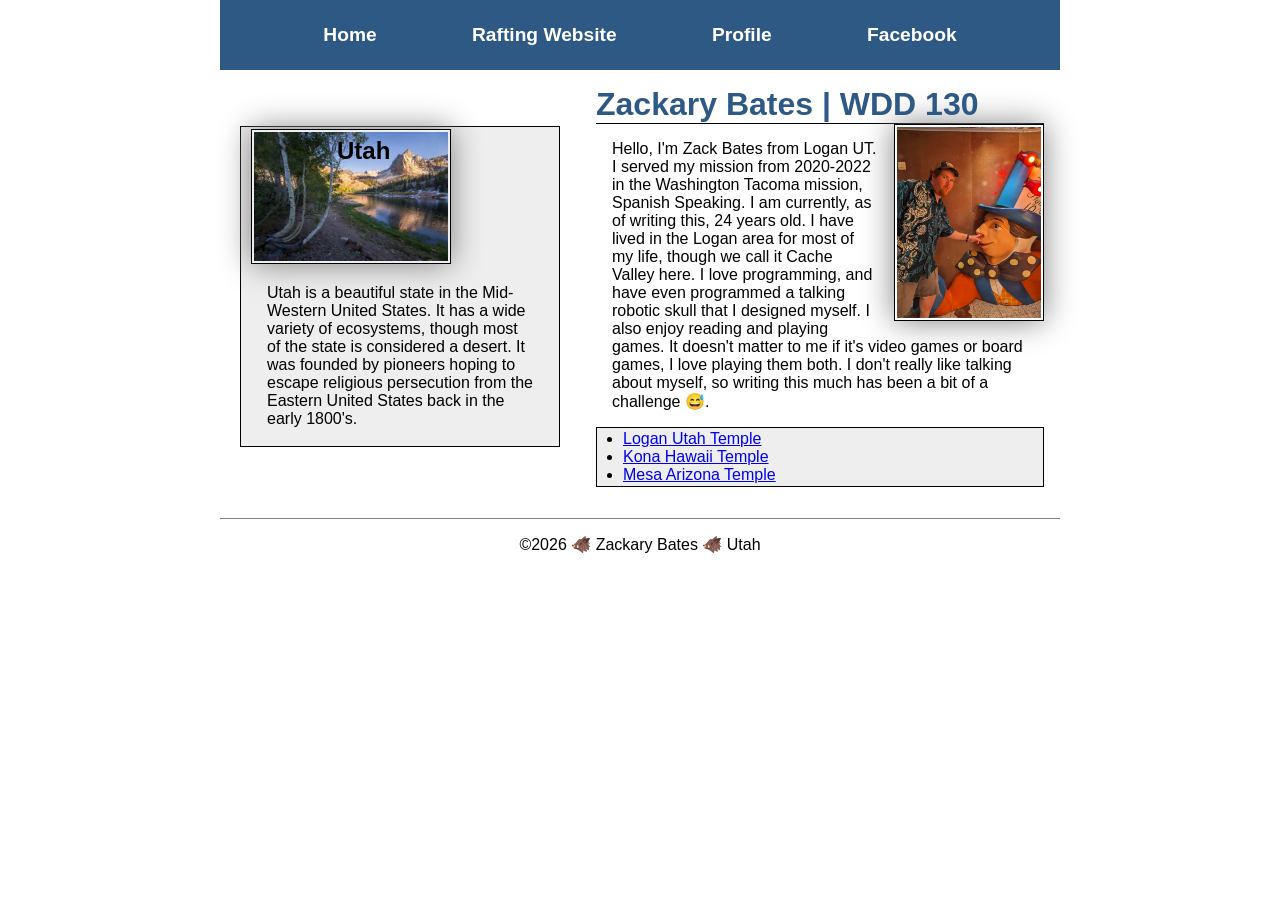
<file: index.html>
<!-- 5/18/2026 -->
<!DOCTYPE html>
<html lang="en">

<head>
    <meta charset="UTF-8">
    <meta name="viewport" content="width=device-width, initial-scale=1.0">
    <title>Zackary Bates | WDD 130</title>
    <meta name="description"
      content="Zackary Bates's learning webpage for WDD130: Web Fundamentals">
    <meta name="author" content="Zackary Bates">
    <link rel="stylesheet" href="styles/styles.css">
    <link rel="preconnect" href="https://fonts.googleapis.com">
    <link rel="preconnect" href="https://fonts.gstatic.com" crossorigin>
    <link
      href="https://fonts.googleapis.com/css2?family=Newsreader:ital,opsz,wght@0,6..72,200..800;1,6..72,200..800&display=swap"
      rel="stylesheet">
</head>

<body>
    <header>
        <nav>
            <a href="#">Home</a>
            <a href="wwr/">Rafting Website</a>
            <a href="https://linkedin.com">Profile</a>
            <a href="https://facebook.com">Facebook</a>
        </nav>
    </header>
    <div class="grid">
        <main>
            <h1>Zackary Bates | WDD 130</h1>
            <img src="images/profile.webp" alt="Zack Bates" width="200">
            <p>Hello, I'm Zack Bates from Logan UT. I served my mission from 2020-2022 in the
                Washington
                Tacoma mission, Spanish Speaking. I am currently, as of writing this, 24 years old.
                I
                have lived in the Logan area for most of my life, though we call it Cache Valley
                here. I
                love programming, and have even programmed a talking robotic skull that I designed
                myself. I also enjoy reading and playing games. It doesn't matter to me if it's
                video
                games or board games, I love playing them both. I don't really like talking about
                myself, so writing this much has been a bit of a challenge 😅.
            </p>
            <ul class="box">
                <li><a href="https://www.churchofjesuschrist.org/temples/details/logan-utah-temple?lang=eng"
                      target="_blank">Logan Utah Temple</a>
                </li>
                <li><a href="https://www.churchofjesuschrist.org/temples/details/kona-hawaii-temple?lang=eng"
                      target="_blank">Kona Hawaii Temple</a></li>
                <li><a href="https://www.churchofjesuschrist.org/temples/details/mesa-arizona-temple?lang=eng"
                      target="_blank">Mesa Arizona Temple</a></li>
            </ul>
        </main>
        <aside class="box">
            <h2>Utah</h2>
            <img src="images/northern-utah.webp" alt="Northern Utah">
            <p>Utah is a beautiful state in the Mid-Western United States. It has a wide variety of
                ecosystems, though most of the state is considered a desert. It was founded by
                pioneers
                hoping to escape religious persecution from the Eastern United States back in the
                early
                1800's. </p>
        </aside>
    </div>
    <footer>
        <p>©2026 🐗 Zackary Bates 🐗 Utah</p>
    </footer>
</body>

</html>
</file>
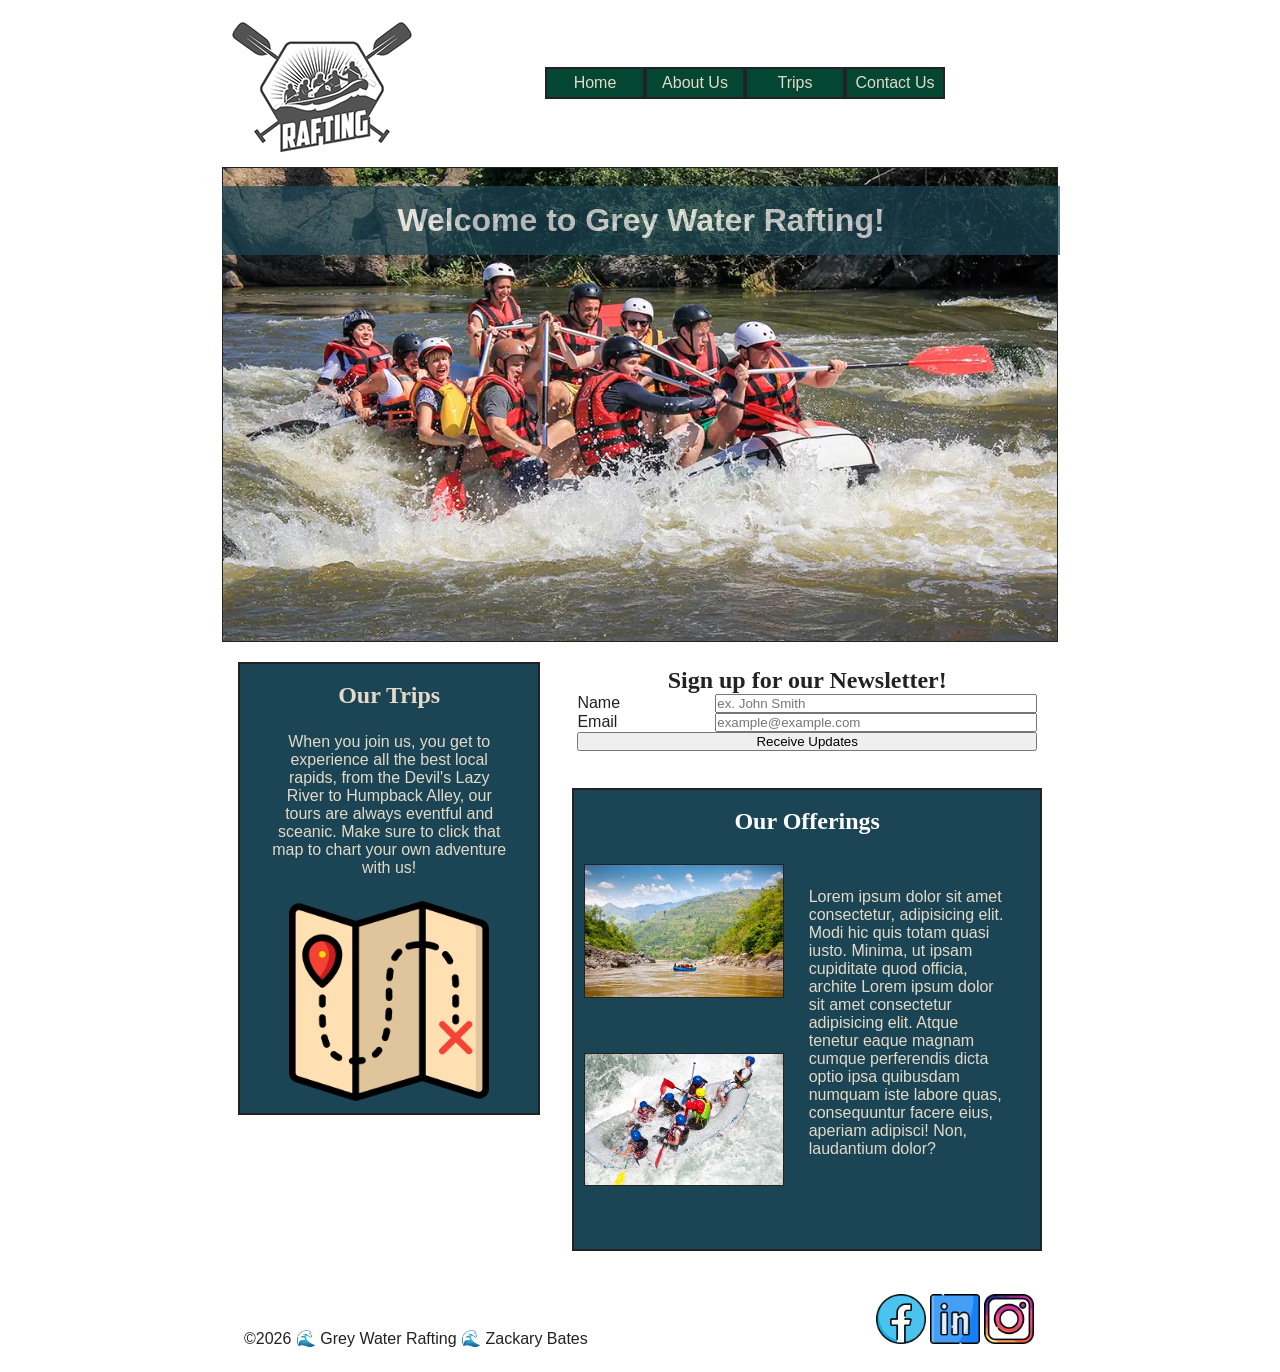
<file: wwr/index.html>
<!DOCTYPE html>
<html lang="en">

<head>
    <meta charset="UTF-8">
    <meta name="viewport" content="width=device-width, initial-scale=1.0">
    <title>Home: Grey Water Rafting</title>
    <link rel="stylesheet" href="styles/rafting.css">
    <meta name="description"
      content="The home page of Grey Water Rafting. A basic front page that contains a short description of offerings, a sign up for a newsletter, and links across the site.">
    <meta name="author" content="Zackary Bates">
</head>

<body>
    <header>
        <img src="images/z-raftingbw.png" alt="Grey Water Rafting Logo" width="200">
        <nav>
            <a href="index.html">Home</a>
            <a href="about.html">About Us</a>
            <a href="trips.html">Trips</a>
            <a href="contact.html">Contact Us</a>
        </nav>
    </header>
    <main>
        <div class="hero">
            <img src="images/home-header.webp" alt="Rafting next to Grey shore">
            <h1>Welcome to Grey Water Rafting!</h1>
        </div>
        <div class="front">
            <section class="action">
                <h2>Our Trips</h2>
                <p>When you join us, you get to experience all the best local rapids, from the
                    Devil's Lazy River to Humpback Alley, our tours are always eventful and sceanic.
                    Make sure to click that map to chart your own adventure with us!
                </p>
                <a href="trips.html">
                    <img src="images/maps_2953627.png" alt="Map Clip Art">
                </a>
            </section>
            <form>
                <h2>Sign up for our Newsletter!</h2>
                <label for="fullname">Name</label>
                <input type="text" name="fullname" id="fullname" placeholder="ex. John Smith"
                  required>
                <label for="email">Email</label>
                <input type="email" name="email" id="email" placeholder="example@example.com"
                  required>
                <button type="submit" class="spanner">Receive Updates</button>
            </form>
            <section class="offering">
                <h2>Our Offerings</h2>
                <img src="images/rafting43_600.webp" alt="Lazy River">
                <p>Lorem ipsum dolor sit amet consectetur, adipisicing elit. Modi hic quis totam
                    quasi iusto. Minima, ut ipsam cupiditate quod officia, archite Lorem ipsum dolor
                    sit amet consectetur adipisicing elit. Atque tenetur eaque magnam cumque
                    perferendis dicta optio ipsa quibusdam numquam iste labore quas, consequuntur
                    facere eius, aperiam adipisci! Non, laudantium dolor?</p>
                <img src="images/rafting42_600.webp" alt="Intense Rapids">
            </section>
        </div>
    </main>
    <footer>
        <p>©2026 🌊 Grey Water Rafting 🌊 Zackary Bates</p>
        <nav class="socialmedia">
            <a href="https://facebook.com">
                <img src="images/facebook-logo_4406235.png" alt="Facebook Icon">
            </a>
            <a href="https://linkedin.com">
                <img src="images/linkedin-logo_1384889.png" alt="LinkedIn Icon">
            </a>
            <a href="https://instagram.com">
                <img src="images/instagram_408707.png" alt="Instagram Icon">
            </a>
        </nav>
    </footer>

</body>

</html>
</file>
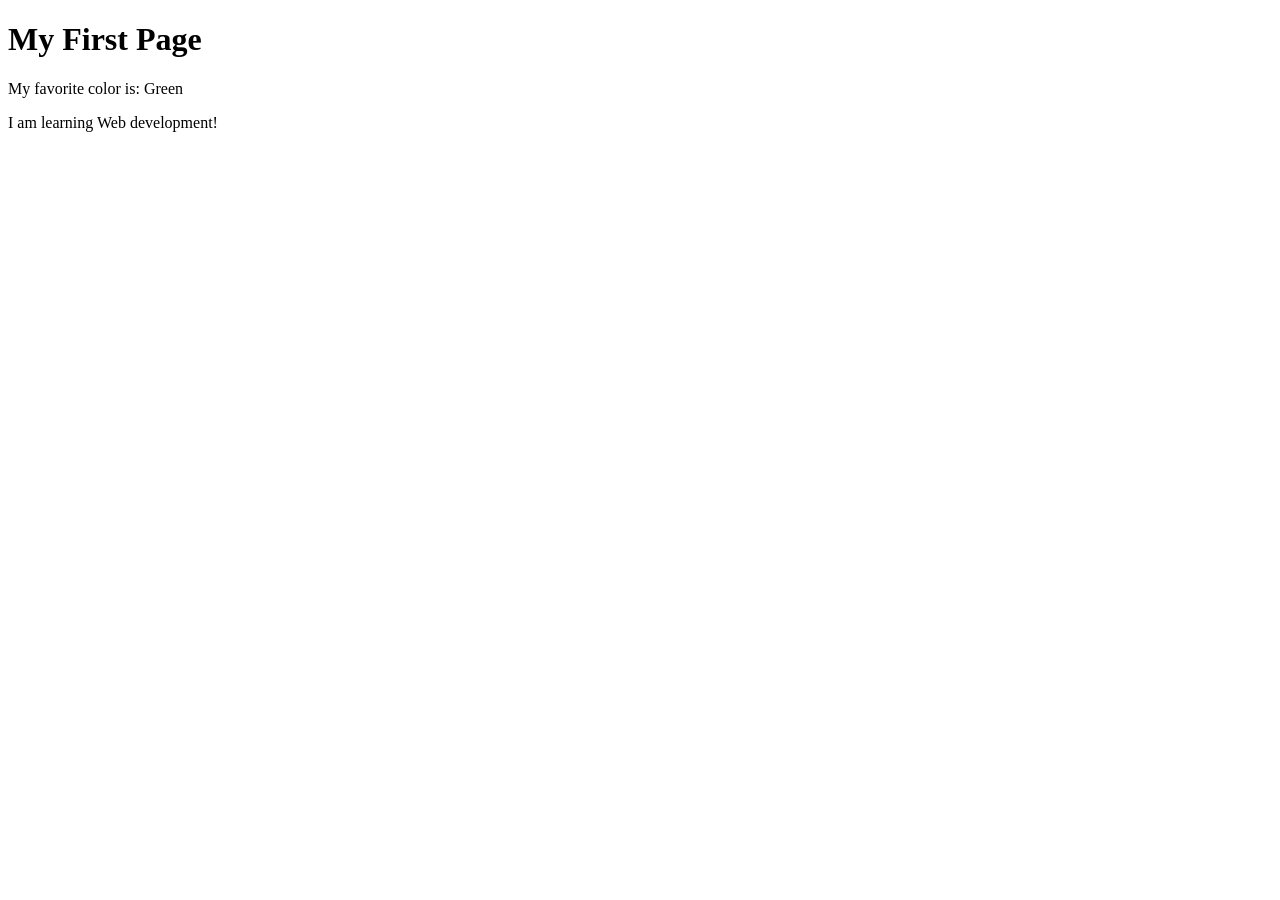
<file: week01/first-page.html>
<!DOCTYPE html>
<html lang="en">

<head>
    <meta charset="UTF-8">
    <meta name="viewport" content="width=device-width, initial-scale=1.0">
    <title>My First Page</title>
</head>

<body>
    <h1>My First Page</h1>
    <p>My favorite color is: Green</p>
    <p>I am learning Web development!</p>
</body>

</html>
</file>
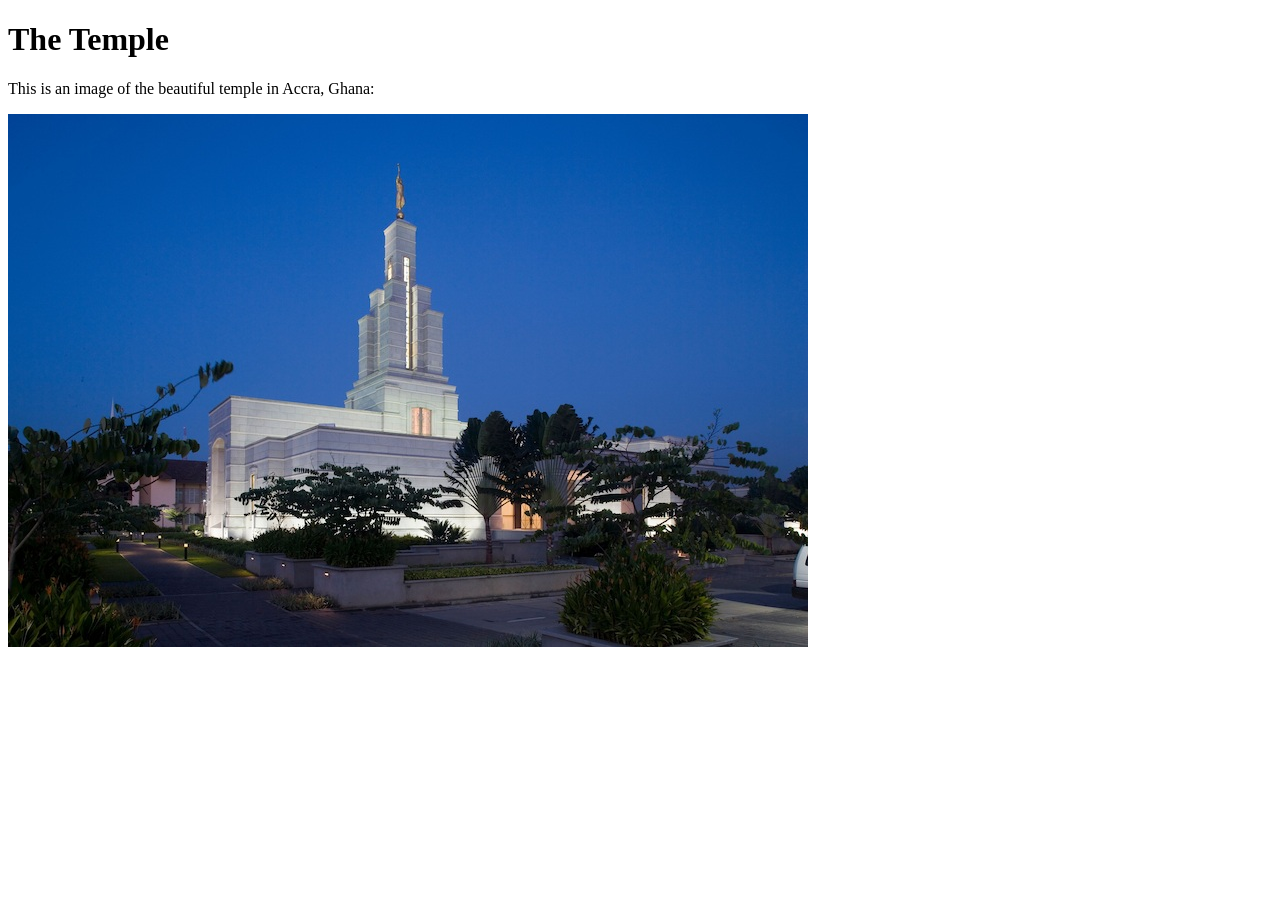
<file: week01/images-solution.html>
<!DOCTYPE html>
<html lang="en">
<head>
    <meta charset="UTF-8">
    <meta name="viewport" content="width=device-width, initial-scale=1.0">
    <title>Temple Image</title>
</head>
<body>
    <h1>The Temple</h1>
    <p>This is an image of the beautiful temple in Accra, Ghana:</p>
    <img src="images/temple-small.jpg" alt="The Accra Ghana Temple">
    
</body>
</html>
</file>
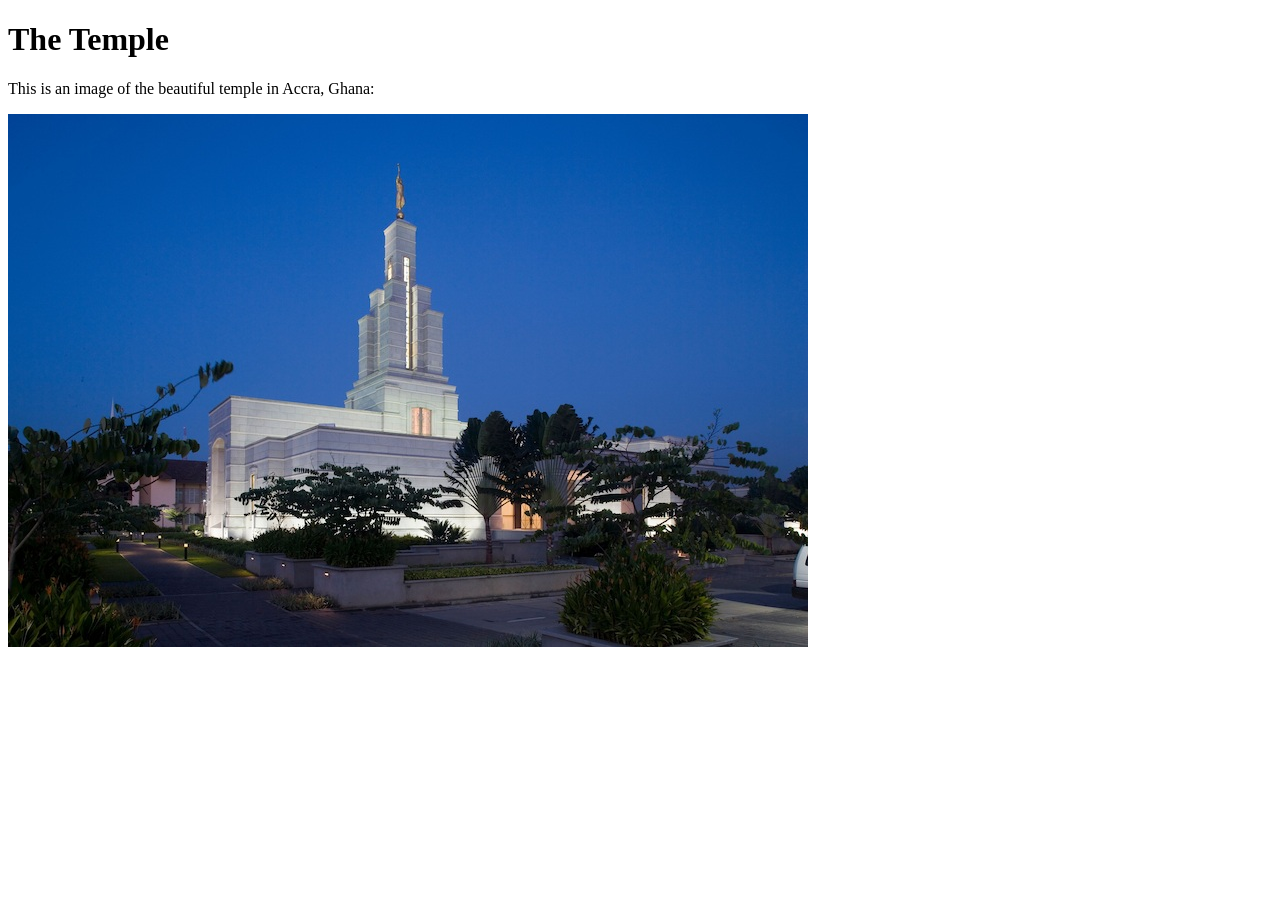
<file: week01/images.html>
<!DOCTYPE html>
<html lang="en">

<head>
    <meta charset="UTF-8">
    <meta name="viewport" content="width=device-width, initial-scale=1.0">
    <title>Temple Image</title>
</head>

<body>
    <h1>The Temple</h1>
    <p>This is an image of the beautiful temple in Accra, Ghana:</p>
    <img src="images/temple-small.jpg" alt="The Accra Ghana Temple">

</body>

</html>
</file>
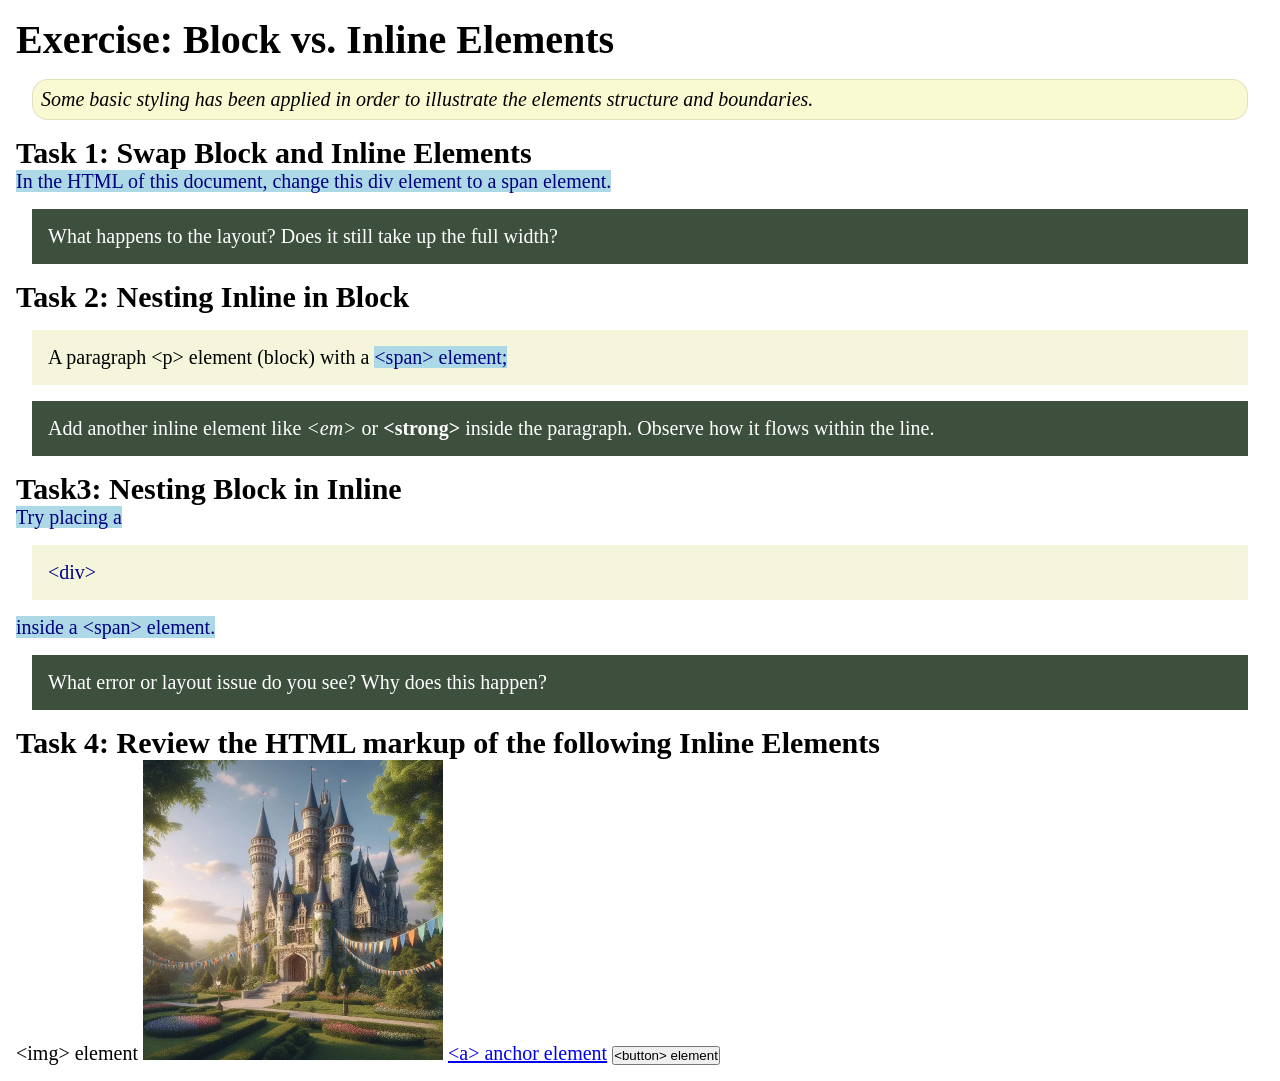
<file: week02/block-vs-inline.html>
<!DOCTYPE html>
<html lang="en">

<head>
    <meta charset="UTF-8">
    <meta name="viewport" content="width=device-width, initial-scale=1.0">
    <title>Exercise: Block vs. Inline Elements</title>
    <link rel="stylesheet" href="styles/block-vs-inline.css">
</head>

<body>
    <main>
        <h1>Exercise: Block vs. Inline Elements</h1>
        <p class="note">Some basic styling has been applied in order to illustrate the elements
            structure and
            boundaries.</p>

        <h2>Task 1: Swap Block and Inline Elements</h2>
        <span>In the HTML of this document, change this div element to a span element.</span>

        <p class="question">What happens to the layout? Does it still take up the full width?</p>

        <h2>Task 2: Nesting Inline in Block</h2>
        <p>A paragraph &lt;p&gt; element (block) with a <span>&lt;span&gt; element;</span></p>
        <p class="question">Add another inline element like <em>&lt;em&gt;</em> or
            <strong>&lt;strong&gt;</strong>
            inside the
            paragraph. Observe
            how it flows within the line.
        </p>

        <h2>Task3: Nesting Block in Inline</h2>
        <span>Try placing a <div>&lt;div&gt;</div> inside a &lt;span&gt; element.</span>
        <p class="question">What error or layout issue do you see? Why does this happen?</p>


        <h2>Task 4: Review the HTML markup of the following Inline Elements</h2>
        &lt;img&gt; element
        <img src="images/castle.webp" alt="placeholder image (images are inline)" width="300"
          height="300">
        <a href="https://churchofjesuschrist.org">&lt;a&gt; anchor element</a>
        <button type="button">&lt;button&gt; element</button>
    </main>
</body>

</html>
</file>
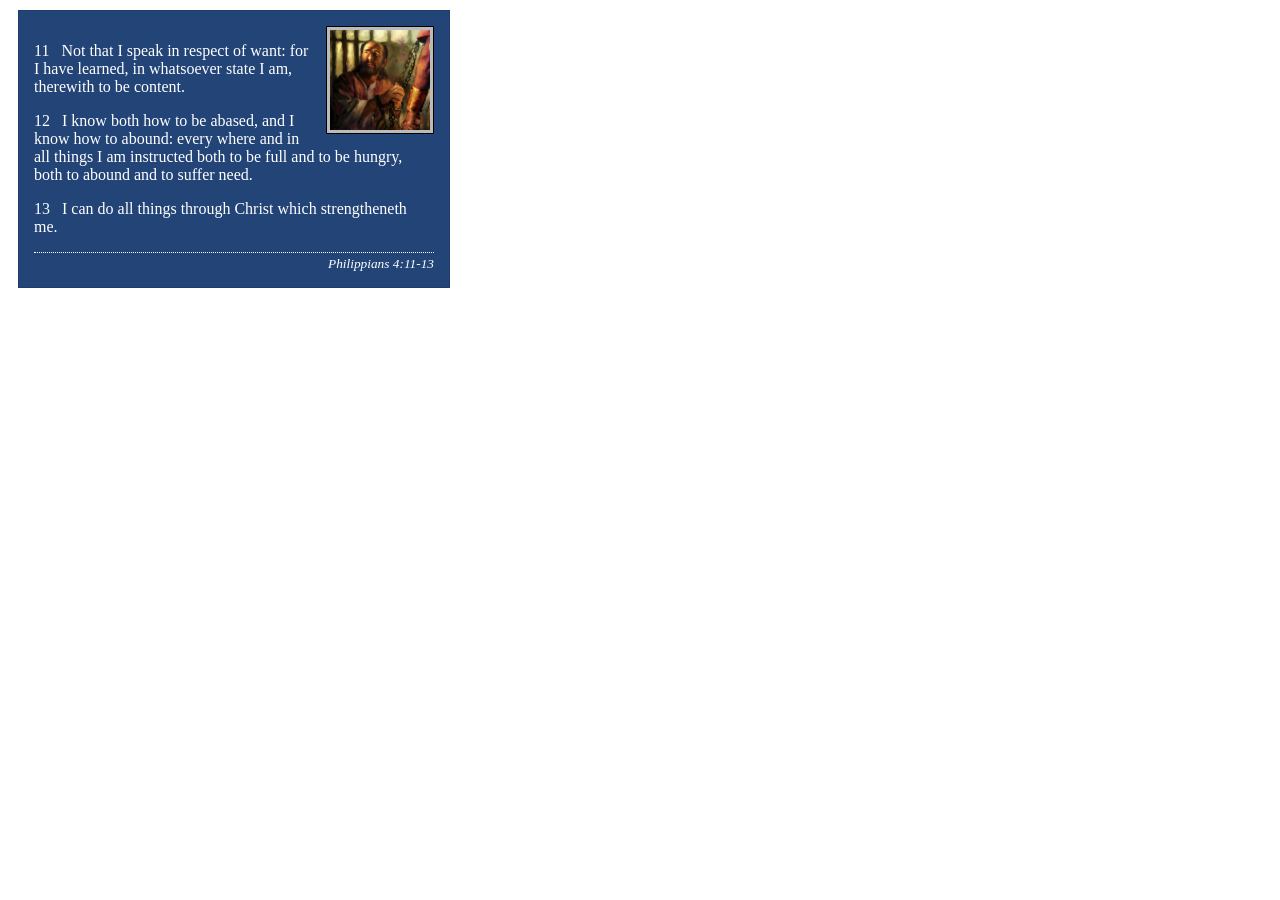
<file: week02/box-model-solution.html>
<!DOCTYPE html>
<html lang="en">
<head>
    <meta charset="UTF-8">
    <meta name="viewport" content="width=device-width, initial-scale=1.0">
    <title>Box Model Activity</title>
    <link rel="stylesheet" href="styles/box-model-solution.css">
</head>
<body>
    <main>
        <div class="callout">
            <img src="images/apostle-paul-imprisoned.webp" alt="Paul the Apostle - Imprisoned in Rome" width="200" height="200">
            <blockquote>
                <p>11 &nbsp; Not that I speak in respect of want: for I have learned, in whatsoever state I am, therewith to be content.</p>
                <p>12 &nbsp; I know both how to be abased, and I know how to abound: every where and in all things I am instructed both to be full and to be hungry, both to abound and to suffer need.</p>
                <p>13 &nbsp; I can do all things through Christ which strengtheneth me.</p>
            </blockquote>
            <cite>Philippians 4:11-13</cite>
        </div>
    </main>
</body>
</html>
</file>
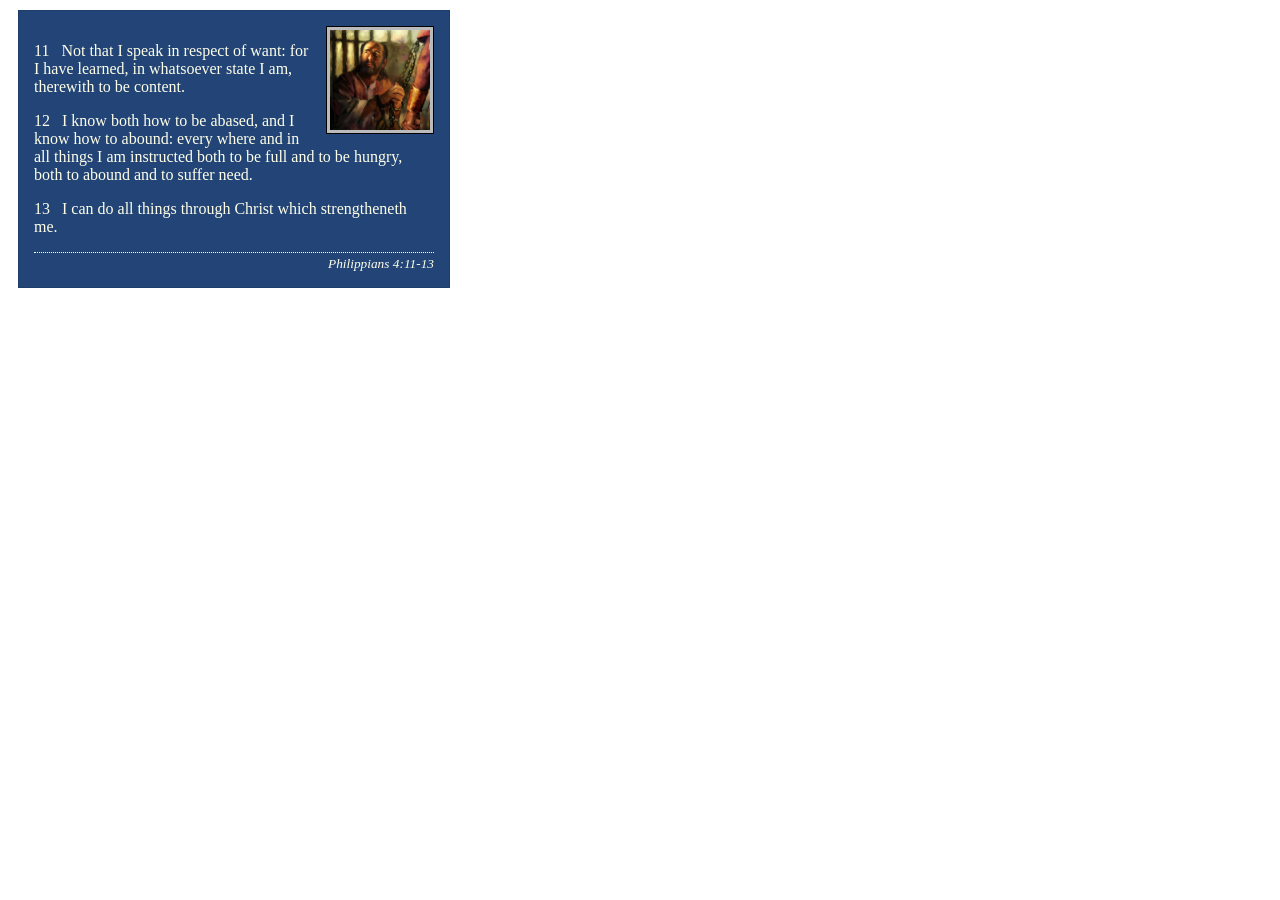
<file: week02/box-model.html>
<!DOCTYPE html>
<html lang="en">

<head>
    <meta charset="UTF-8">
    <meta name="viewport" content="width=device-width, initial-scale=1.0">
    <title>Box Model Activity</title>
    <link rel="stylesheet" href="styles/box-model.css">
</head>

<body>
    <main>
        <div class="callout">
            <img src="images/apostle-paul-imprisoned.webp"
              alt="Paul the Apostle - Imprisoned in Rome" width="200" height="200">
            <blockquote>
                <p>11 &nbsp; Not that I speak in respect of want: for I have learned, in whatsoever
                    state I am, therewith to be content.</p>
                <p>12 &nbsp; I know both how to be abased, and I know how to abound: every where and
                    in all things I am instructed both to be full and to be hungry, both to abound
                    and to suffer need.</p>
                <p>13 &nbsp; I can do all things through Christ which strengtheneth me.</p>
            </blockquote>
            <cite>Philippians 4:11-13</cite>
        </div>
    </main>
</body>

</html>
</file>
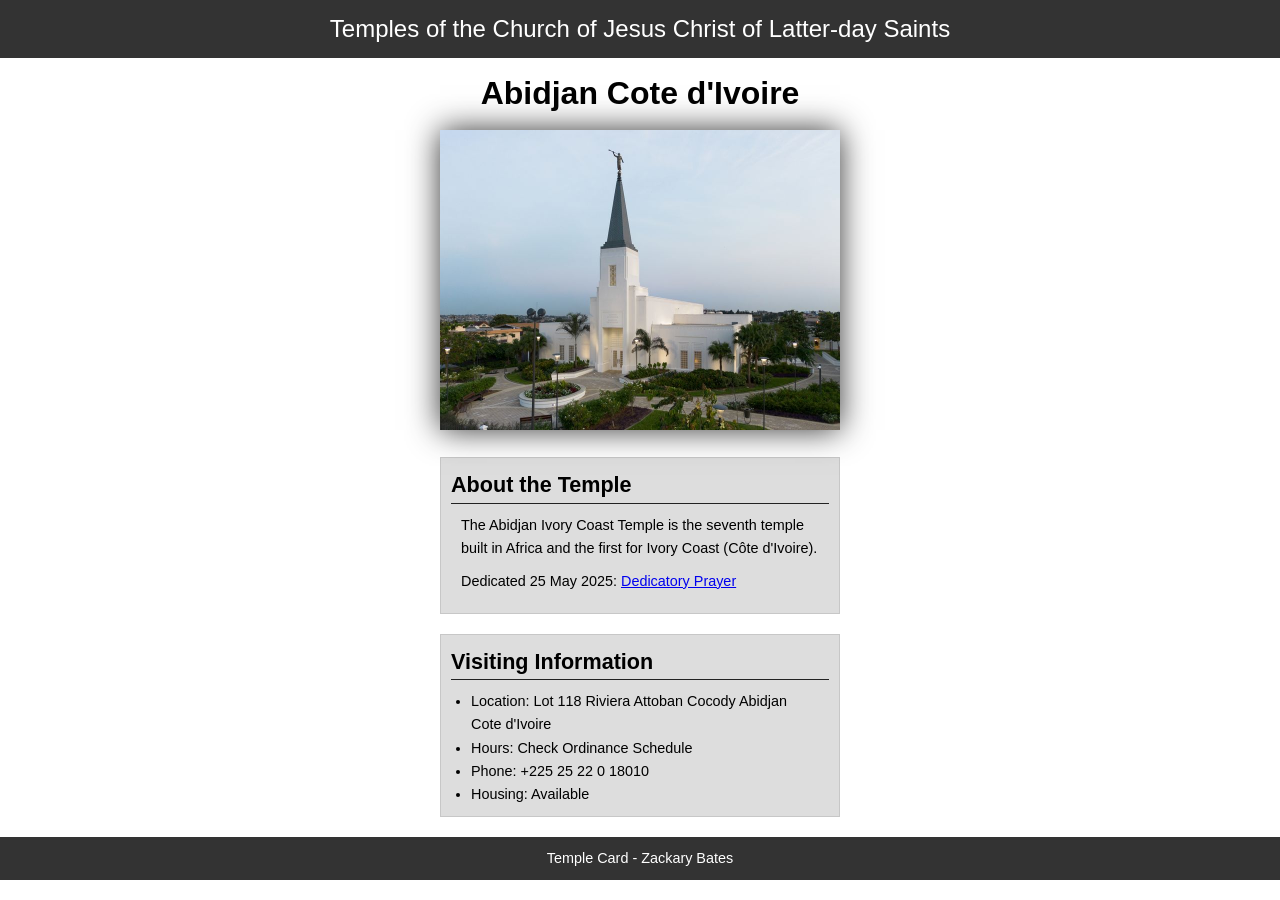
<file: week02/temple.html>
<!DOCTYPE html>
<html lang="en">

<head>
    <meta charset="UTF-8">
    <meta name="viewport" content="width=device-width, initial-scale=1.0">
    <title>Temple Card - Abidjan Cote d'Ivoire</title>
    <link rel="stylesheet" href="styles/temple.css">
</head>

<body>
    <header>
        <p>Temples of the Church of Jesus Christ of Latter-day Saints</p>
    </header>
    <main>
        <h1>Abidjan Cote d'Ivoire</h1>
        <picture>
            <img src="images/abidjan-ivory-coast.jpeg" alt="Abidjan Cote d'Ivoire Temple">
        </picture>
        <section>
            <h2>About the Temple</h2>
            <p>The Abidjan Ivory Coast Temple is the seventh temple built in Africa and the first
                for Ivory Coast (Côte
                d'Ivoire).</p>
            <p>Dedicated 25 May 2025: <a
                  href="https://www.churchofjesuschrist.org/temples/dedicatory-prayer/abidjan-ivory-coast-temple/2025-05-25?lang=eng"
                  target="_blank" rel="noopener noreferrer">Dedicatory Prayer</a></p>
        </section>
        <section>
            <h2>Visiting Information</h2>
            <ul>
                <li>Location: Lot 118 Riviera Attoban Cocody Abidjan Cote d'Ivoire</li>
                <li>Hours: Check Ordinance Schedule</li>
                <li>Phone: +225 25 22 0 18010</li>
                <li>Housing: Available</li>
            </ul>
        </section>
    </main>
    <footer>
        <p>Temple Card - Zackary Bates</p>
    </footer>
</body>

</html>
</file>
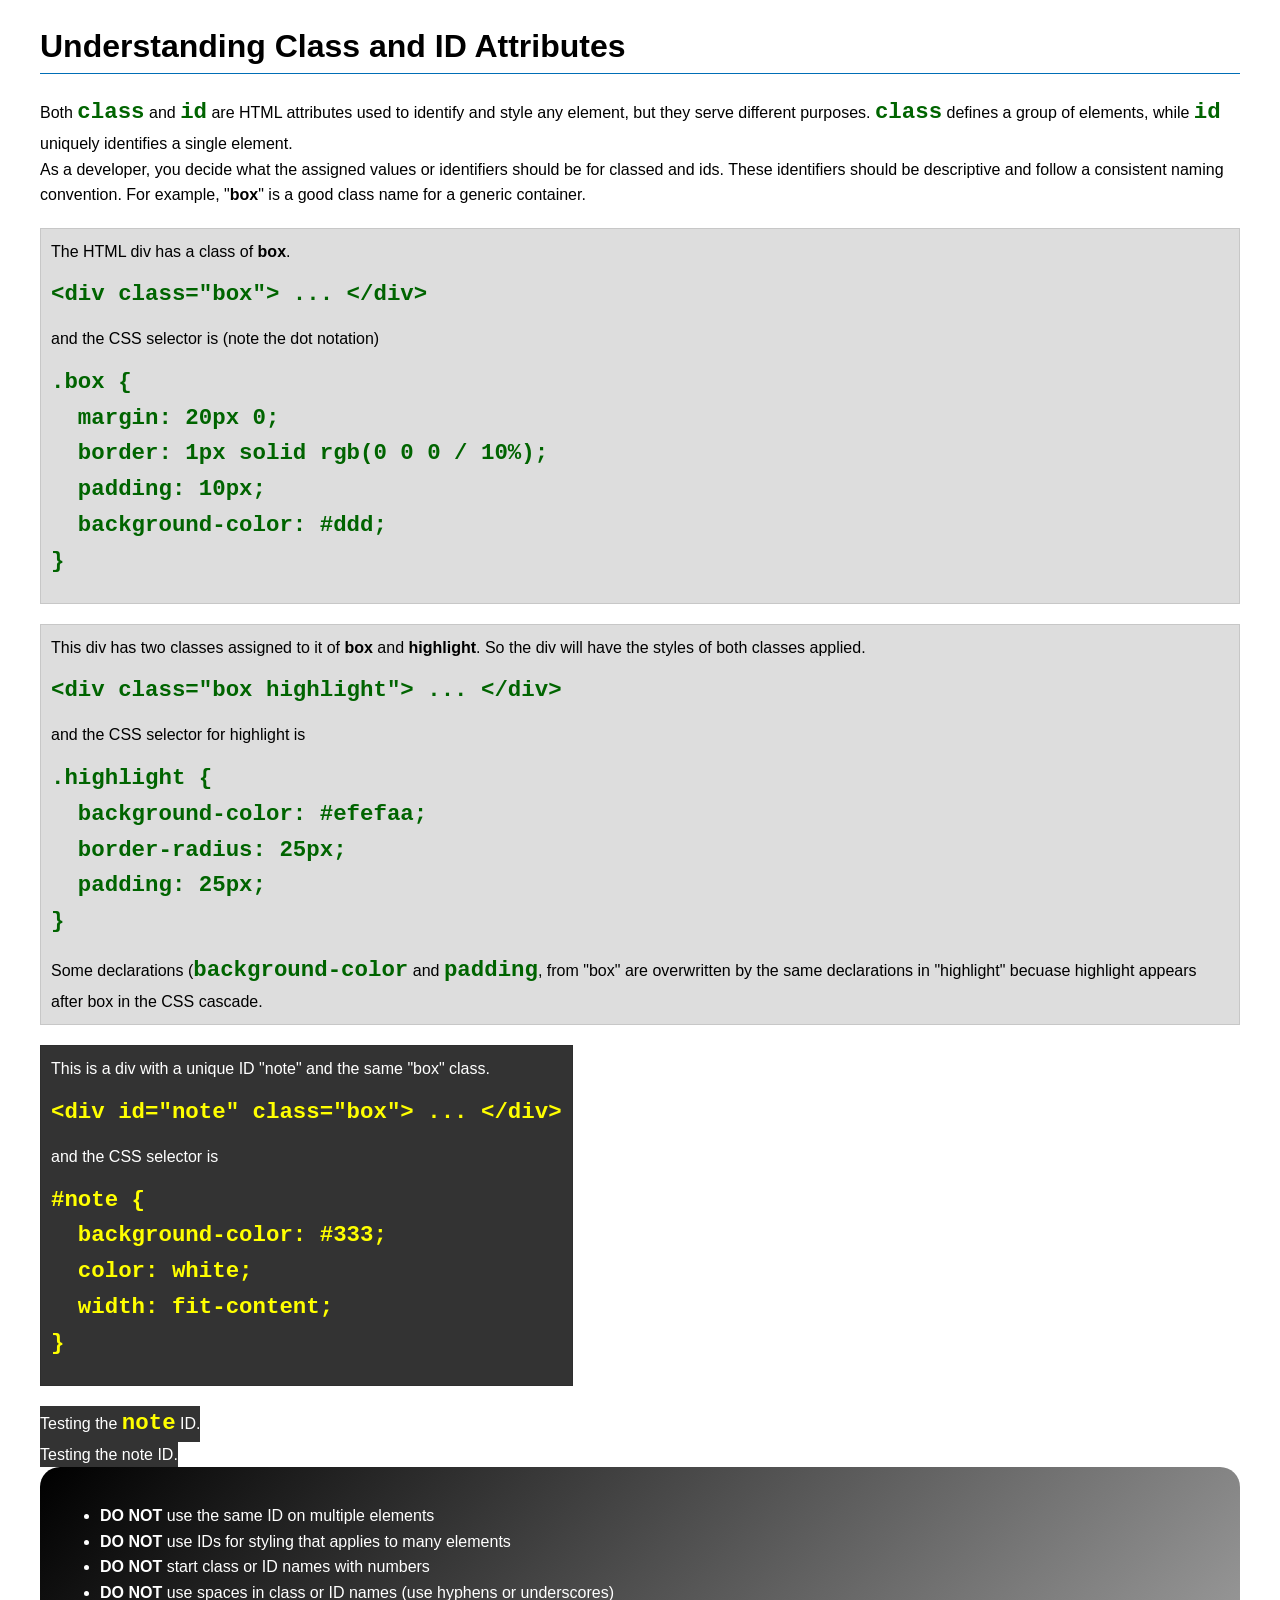
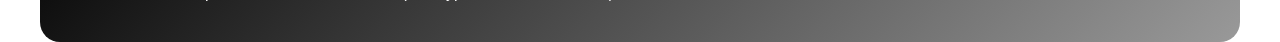
<file: week03/class-and-id.html>
<!DOCTYPE html>
<html lang="en">

<head>
    <meta charset="UTF-8">
    <meta name="viewport" content="width=device-width, initial-scale=1.0">
    <title>Class vs ID Attributes</title>
    <link rel="stylesheet" href="styles/class-and-id.css">
</head>

<body>
    <h1>Understanding Class and ID Attributes</h1>
    <p>Both <code>class</code> and <code>id</code> are HTML attributes used to identify and style
        any element, but they
        serve different purposes. <code>class</code> defines a group of elements, while
        <code>id</code> uniquely
        identifies a single element.
    </p>
    <p>As a developer, you decide what the assigned values or identifiers should be for classed and
        ids. These
        identifiers should be
        descriptive and follow a consistent naming convention. For example, "<strong>box</strong>"
        is a good class name
        for a generic container.</p>
    <div class="box">
        <p>The HTML div has a class of <strong>box</strong>.</p>
        <pre><code class="html">&lt;div class="box"&gt; ... &lt;/div&gt;</code></pre>
        and the CSS selector is (note the dot notation)
        <pre><code class="css">.box {
  margin: 20px 0;
  border: 1px solid rgb(0 0 0 / 10%);
  padding: 10px;
  background-color: #ddd; 
}</code></pre>
    </div>

    <div class="box ">
        <p>This div has two classes assigned to it of <strong>box</strong> and
            <strong>highlight</strong>. So the div
            will have the styles of both classes applied.
        </p>
        <pre><code class="html">&lt;div class="box highlight"&gt; ... &lt;/div&gt;</code></pre>
        and the CSS selector for highlight is
        <pre><code class="css">.highlight {
  background-color: #efefaa;
  border-radius: 25px;
  padding: 25px;
}</code></pre>
        <p>Some declarations (<code>background-color</code> and <code>padding</code>, from "box" are
            overwritten by the same declarations in "highlight" becuase highlight appears after box
            in the CSS cascade.</p>
    </div>

    <div id="note" class="box">
        <p>This is a div with a unique ID "note" and the same "box" class.</p>
        <pre><code class="html">&lt;div id="note" class="box"&gt; ... &lt;/div&gt;</code></pre>
        and the CSS selector is
        <pre><code class="css">#note {
  background-color: #333;
  color: white;
  width: fit-content;
}</code></pre>
    </div>

    <div id="note">
        <p>Testing the <code>note</code> ID.</p>
    </div>

    <div id="note">
        <p>Testing the note ID.</p>
    </div>

    <section id="best-practice">
        <ul>
            <li><strong>DO NOT</strong> use the same ID on multiple elements</li>
            <li><strong>DO NOT</strong> use IDs for styling that applies to many elements</li>
            <li><strong>DO NOT</strong> start class or ID names with numbers</li>
            <li><strong>DO NOT</strong> use spaces in class or ID names (use hyphens or underscores)
            </li>
        </ul>
    </section>


</body>

</html>
</file>
<file: styles/styles.css>
* {
    margin: 0;
    padding: 0;
    box-sizing: border-box;
}

:root {
    --border-color: black;
    --special-color: #2E5984;
    --image-width: 150px;
    --border-size: 1px;
    --padding: 2px;
}

body {
    font-size: 16px;
    font-family: 'Grenze Gotisch', Arial, san-serif;
}

header,
.grid,
footer {
    max-width: 840px;
    margin: 0 auto;
}

nav {
    background-color: var(--special-color);
    padding: 1rem;
    display: flex;
    justify-content: space-evenly;
    align-items: center;
}

nav a {
    color: white;
    display: block;
    padding: 0.5rem;
    text-decoration: none;
    font-size: 1.2rem;
    font-weight: 700;
}

h1 {
    color: var(--special-color);
    border-bottom: 1px solid #000;
}

img {
    width: var(--image-width);
    height: auto;
    border: var(--border-size) solid var(--border-color);
    padding: var(--padding);
    box-shadow: 0 0 30px gray;
}

p {
    padding: 0;
}

main img {
    width: var(--image-width);
    height: auto;
    border: var(--border-size) solid var(--border-color);
    padding: var(--padding);
    box-shadow: 0 0 30px gray;
    float: right;
    margin: 0 0 1rem 1rem;
}

p {
    margin: 1rem;
}

li {
    margin: 0 0 0 1rem;
}

aside {
    width: 500px;
    margin: 10px 20px;
    position: relative;
}

aside h2 {
    position: absolute;
    top: 10px;
    left: 6rem;
    color: black;
}

aside img {
    width: 200px;
    height: auto;
}

footer {
    margin-top: 15px;
    border-top: var(--border-size) solid grey;
    text-align: center;
}

/* Class Selectors */
.box {
    margin: 1res;
    border: var(--border-size) solid var(--border-color);
    padding: var(--padding) 10px;
    background-color: #eee;
    color: #000;
}

.indent {
    padding-left: 2rem;
}

/* Grid */

.grid {
    display: grid;
    align-items: center;
}

main {
    grid-column: 2/3;
    margin: 1rem;
}

aside {
    width: 20rem;
    position: relative;
    grid-column: 1/2;
    grid-row: 1/2;
}
</file>
<file: wwr/styles/rafting.css>
:root {
    --primary-color: #fff;
    --secondary-color: #1b4554;
    --accent1-color: #222;
    --accent2-color: #E3DAC9;
    --button1-color: #034732;
    --button2-color: #E3DAC9;
    --heading-font: "Times New Roman", "Georgia", serif;
    --body-font: Arial, Helvetica, sans-serif;
}

* {
    margin: 0;
    padding: 0;
    box-sizing: border-box;
}

/* General Padding/Styling */
body {
    font-family: var(--body-font);
    color: var(--accent1-color)
}

header,
main,
footer {
    width: 840px;
    margin: 0 auto;
}

header {
    display: grid;
    grid-template-columns: 25% 75%;
}

header nav {
    display: flex;
    justify-content: center;
    align-items: center;
}

header a {
    text-decoration: none;
    text-align: center;
    width: 100px;
    padding: 5px;
    background-color: var(--button1-color);
    color: var(--button2-color);
    border: 2px solid var(--accent1-color);
}

header h1,
h2 {
    font-family: var(--heading-font);
    color: var(--primary-color);
    display: flex;
    justify-self: center;
}

nav,
p,
section,
article {
    margin: 16px;
    padding: 8px;
}

section {
    border: 2px solid var(--accent1-color);
    display: grid;
    grid-template-columns: repeat(3, 33%);
    background-color: var(--secondary-color);
    color: var(--accent2-color);
}

section h2 {
    grid-column: span 3;
    margin-top: 10px;
}

section img {
    width: 200px;
    height: auto;
    border: 1px solid var(--accent1-color);
}

footer {
    display: grid;
    grid-template-columns: 60% 40%;
}

footer p {
    display: flex;
    align-self: flex-end;
}

div {
    padding: 1px 1px 2px;
    margin: 1px;
}

/* Specific Stylings */
h1 {
    position: absolute;
    top: 20px;
    width: 100%;
    padding: 16px;
    text-align: center;
    opacity: 0.7;
    background-color: var(--secondary-color);
    color: #fff;
}

iframe {
    margin: 5px;
    padding: 1px;
    width: 90%;
    height: 300px;
}

form {
    display: grid;
    grid-template-columns: 30% auto;
    margin: 5px;
    padding: 1rem;
}

form h2 {
    color: var(--accent1-color);
    grid-column: span 2;
}

table {
    border-collapse: collapse;
    border: 2px solid rgb(140 140 140);
    letter-spacing: 1px;
}

th,
td {
    border: 1px solid rgb(140, 140, 140);
    padding: 8px 12px;
    text-align: center;
}

thead tr {
    background-color: var(--accent1-color);
    color: var(--primary-color);
}

tr {
    background-color: var(--primary-color);
    color: var(--accent1-color);
}

/* Classes */

.action {
    grid-row: span 3;
    display: flex;
    flex-direction: column;
    text-align: center;
}

.action h2 {
    color: var(--accent2-color);
    align-self: center;
}

.action img {
    border: none;
}

.adventure {
    display: grid;
    grid-template-columns: repeat(5, 20%);
}

.adventure figcaption {
    text-align: center;
    margin-top: 10px;
}

.adventure h2 {
    grid-column: span 5;
    margin: 5px 0 10px;
}

.adventure img {
    width: 125px;
    height: auto;
    display: flex;
    justify-self: center;
    margin: 2px;
}

.employees {
    display: grid;
    grid-template-columns: repeat(3, 33%);
}

.employees h2 {
    grid-column: span 5;
    margin: 5px 0 10px;
}

.employees img {
    width: 125px;
    height: auto;
    display: flex;
    justify-self: center;
    margin: 2px;
}

.employees figcaption {
    text-align: center;
    margin-top: 10px;
}

.front {
    display: grid;
    grid-template-columns: 40% 30% 30%;
}

.front form {
    grid-column: span 2;
}

.hero {
    position: relative;
}

.hero article {
    position: absolute;
    background-color: var(--secondary-color);
    width: 50%;
    top: 30%;
    color: var(--accent2-color);
    margin-left: 45%;
    padding: 2px;
    border: 1px solid var(--accent1-color);
}

.hero article img {
    float: right;
    width: 130px;
    margin: 3px;
}

.hero img {
    display: block;
    width: 100%;
    height: auto;
    border: 1px solid var(--accent1-color);
}

.history {
    display: flex;
    justify-self: center;
    align-self: center;
}

.information {
    border: none;
    background-color: var(--primary-color);
    color: var(--accent1-color);
    grid-template-columns: repeat(2, 50%);
    padding: 1px;
    margin: 1rem;
}

.information h1 {
    position: static;
    opacity: 1;
    background-color: var(--primary-color);
    color: var(--accent1-color);
    padding: 1px;
    grid-column: span 2;
}

.information p {
    text-align: center;
    margin: 0;
    padding: 1px;
    grid-column: span 2;
}

.multi {
    grid-row: span 3;
    align-self: center;
}

.offering {
    grid-column: span 2;
    grid-row: span 3;
    display: grid;
    grid-template-columns: 45% 55%;
}

.offering img {
    grid-column: 1;
    justify-self: center;
}

.offering p {
    grid-row: span 2;
}

.socialmedia {
    display: flex;
    justify-content: flex-end;
}

.socialmedia a {
    text-decoration: none;
}

.socialmedia img {
    width: 50px;
    height: auto;
    margin: 0 2px;
}

.spanner {
    grid-column: span 2;
}

.spanner textarea {
    width: 100%;
}

.trips {
    display: grid;
    grid-template-columns: 40% 60%;
}

.trips .action {
    grid-row: span 2;
}

.trip {
    display: grid;
    grid-template-columns: 40% 60%;
    align-items: center;
    justify-items: center;
}

.trip img {
    width: 98%;
    height: auto;
}

.trip2 {
    grid-column: span 2;
    display: grid;
    grid-template-columns: 30% 70%;
    align-items: center;
    justify-items: center;
}

.trip2 img {
    width: 200px;
    height: auto;
}

.tables {
    grid-column: span 2;
    display: flex;
    align-self: center;
    justify-self: center;
}
</file>
<file: week02/styles/block-vs-inline.css>
* {
    margin: 0;
    padding: 0;
}

body {
    font-size: 20px;
    margin: 1rem;
}

p,
div {
    background-color: beige;
    margin: 1rem;
    padding: 1rem;
}

span {
    color: navy;
    background-color: lightblue;
}

code {
    margin: 0;
    padding: 0;
    color: green;
    font-size: 1.2rem;
}

.note {
    font-style: italic;
    background-color: lightgoldenrodyellow;
    border-radius: 1rem;
    border: 1px solid rgb(0 0 0 / 10%);
    margin: 1rem;
    padding: .5rem;
}

.question {
    background-color: #3d503d;
    color: #fff;
}
</file>
<file: week02/styles/box-model-solution.css>
.callout {
    max-width: 400px;
    margin: 10px;
    border: 1px solid rgba(0, 0, 0, .1);
    padding: 15px;
    background-color: #247;
    color: #fff;
}

.callout img {
    float: right;
    margin: 0 0 10px 15px;
    border: 1px solid #000;
    padding: 3px;
    background-color: #bbb;
    width: 100px;
    height: auto;

}

blockquote {
    margin: 0;
}

cite {
    display: block;
    border-top: 1px dotted #fff;
    padding-top: 3px;
    text-align: right;
    font-size: smaller;
}
</file>
<file: week02/styles/box-model.css>
.callout {
    max-width: 400px;
    margin: 10px;
    border: 1px solid rgb(0 0 0 / 10%);
    padding: 15px;
    background-color: #224477;
    color: #ffffe9;
}

.callout img {
    float: right;
    margin: 0 0 10px 15px;
    border: 1px solid black;
    padding: 3px;
    background-color: #bbbbbb;
    width: 100px;
    height: auto;
}

blockquote {
    margin: 0;
}

cite {
    display: block;
    border-top: 1px dotted #ffffff;
    padding-top: 3px;
    text-align: right;
    font-size: smaller;
}
</file>
<file: week02/styles/temple.css>
* {
    margin: 0;
    padding: 0;
    box-sizing: 0;
}

body {
    font-family: Arial, sans-serif;
    line-height: 1.6;
}

header,
footer {
    background-color: #333;
    color: #fff;
    padding: 10px 0;
    text-align: center;
    font-size: 1.5rem;
}

main {
    width: 400px;
    margin: 0 auto;
}

h1 {
    margin: 10px;
    text-align: center;
}

h2 {
    border-bottom: 1px solid #222;
}

img {
    width: 100%;
    height: auto;
    box-shadow: 0 0 30px #333;
}

section {
    margin: 20px 0;
    border: 1px solid rgb(0 0 0 / 10%);
    padding: 10px;
    background-color: #ddd;
    font-size: .9rem;
}

section p {
    margin: 10px;
}

ul {
    margin: 10px 20px 0;
}

footer {
    font-size: .9rem;
}
</file>
<file: week03/styles/class-and-id.css>
body {
    font-family: Arial, sans-serif;
    line-height: 1.6;
    margin: 0;
    padding: 0 40px;
}

h1 {
    border-bottom: 1px solid rgb(0 110 182);
    padding-bottom: 0;
}



p {
    margin: 0;
}

code {
    color: darkgreen;
    font-weight: 700;
    font-size: 1.4rem;
}

/* Class examples - can be reused */

.box {
    margin: 20px 0;
    border: 1px solid rgb(0 0 0 / 10%);
    padding: 10px;
    background-color: #ddd; /* this is shorthand for #dddddd */
}

.highlight {
    background-color: #efefaa;
    border-radius: 25px;
    padding: 25px;
}

/* ID examples - should be unique */

#note {
    background-color: #333;
    color: white;
    width: fit-content;
}

#note code {
    color: yellow;
}

#best-practice {
    background: linear-gradient(135deg, #000 0%, #999 100%);
    color: white;
    border-radius: 20px;
    padding: 20px
}
</file>
